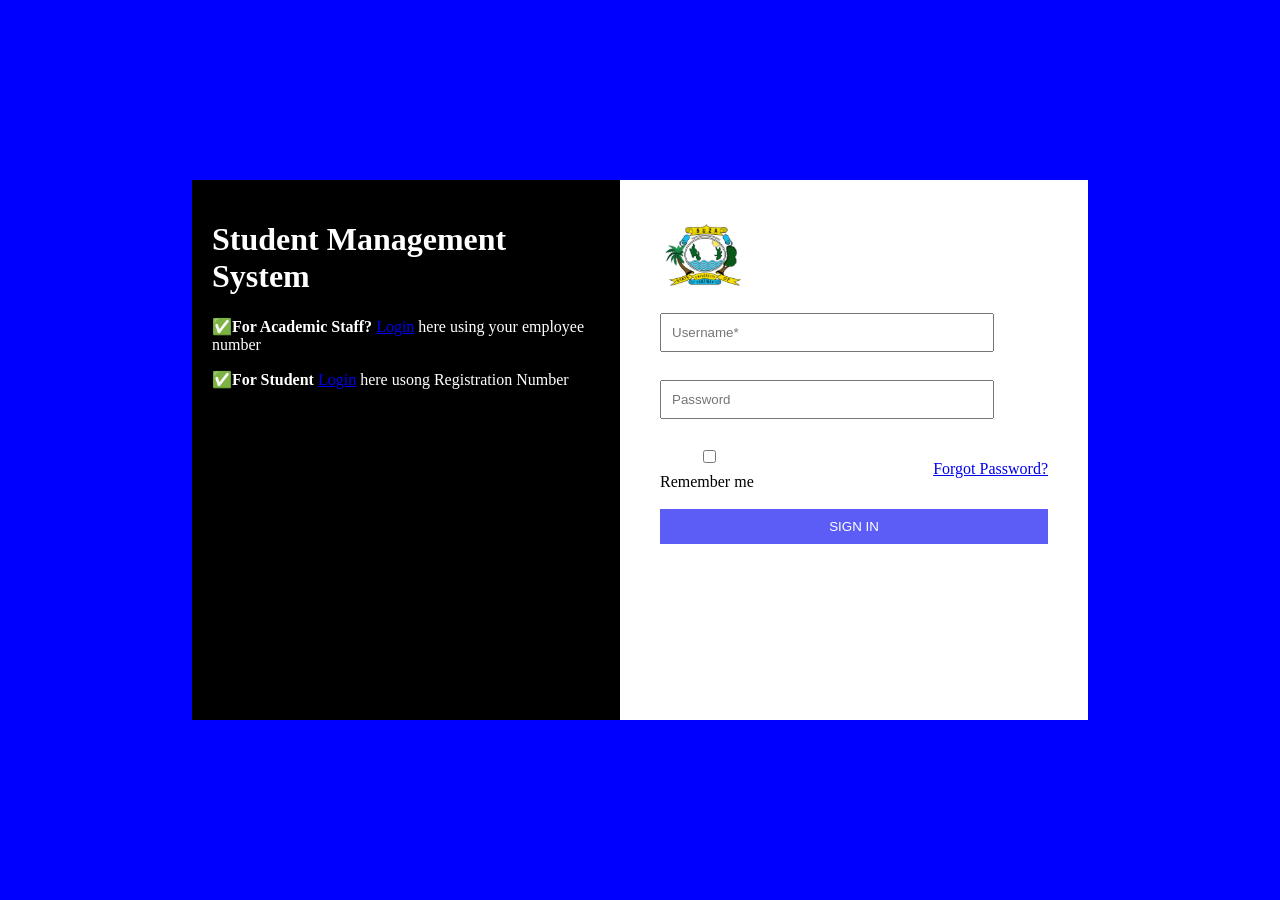
<file: Assignment 3/index.html>
<!DOCTYPE html>
<html>
    <head>
        <title>Login Page</title>
    </head>
    <style>
        body{
            margin: 0;
            background-color: blue;
            display: flex;
            height: 100vh;
            justify-content: center;
            align-items: center;
            
        }
        .container{
    width: 70%;
    height: 60%;
    display: flex;
    align-items: stretch;
}
.block, .block1{
    width: 50%;
}
        .space{
    display: flex;
    justify-content: space-between;
    align-items: center;
}
        .block{
            background-color: black;
            color: white;
            padding: 20px;

        }
        .block1{
            background-color: white;
            color: #000;
            padding: 40px;
        }
        input{
    width: 80%;
    padding: 10px;
    margin-bottom: 10px;
}

button{
    width: 100%;
    padding: 10px;
    background-color: rgb(92, 92, 247);
    color: white;
    border: none;
    cursor: pointer;
}
img {
            max-width: 150px;
            margin-bottom: 20px;
        }
    </style>
    <body>
        <div class="container">
        <div class="block">
          <h1>Student Management System</h1>
          <p>✅<b>For Academic Staff?</b> <a href="#">Login</a> here using your employee number</p>
          <p>✅<b>For Student</b> <a href="#">Login</a> here usong Registration Number</p>  
        </div>
        <div class="block1">
            <img src="images/suza.png">
            <form>
                <input type="text" placeholder="Username*"><br><br>
                <input type="password" placeholder="Password"><br><br>
                <div class="space">
                <label><input type="checkbox">Remember me</label>
                <a href="#">Forgot Password?</a>
                </div><br>
                <button>SIGN IN</button>
            </form>
        </div>
        </div>
    </body>
</html>
</file>
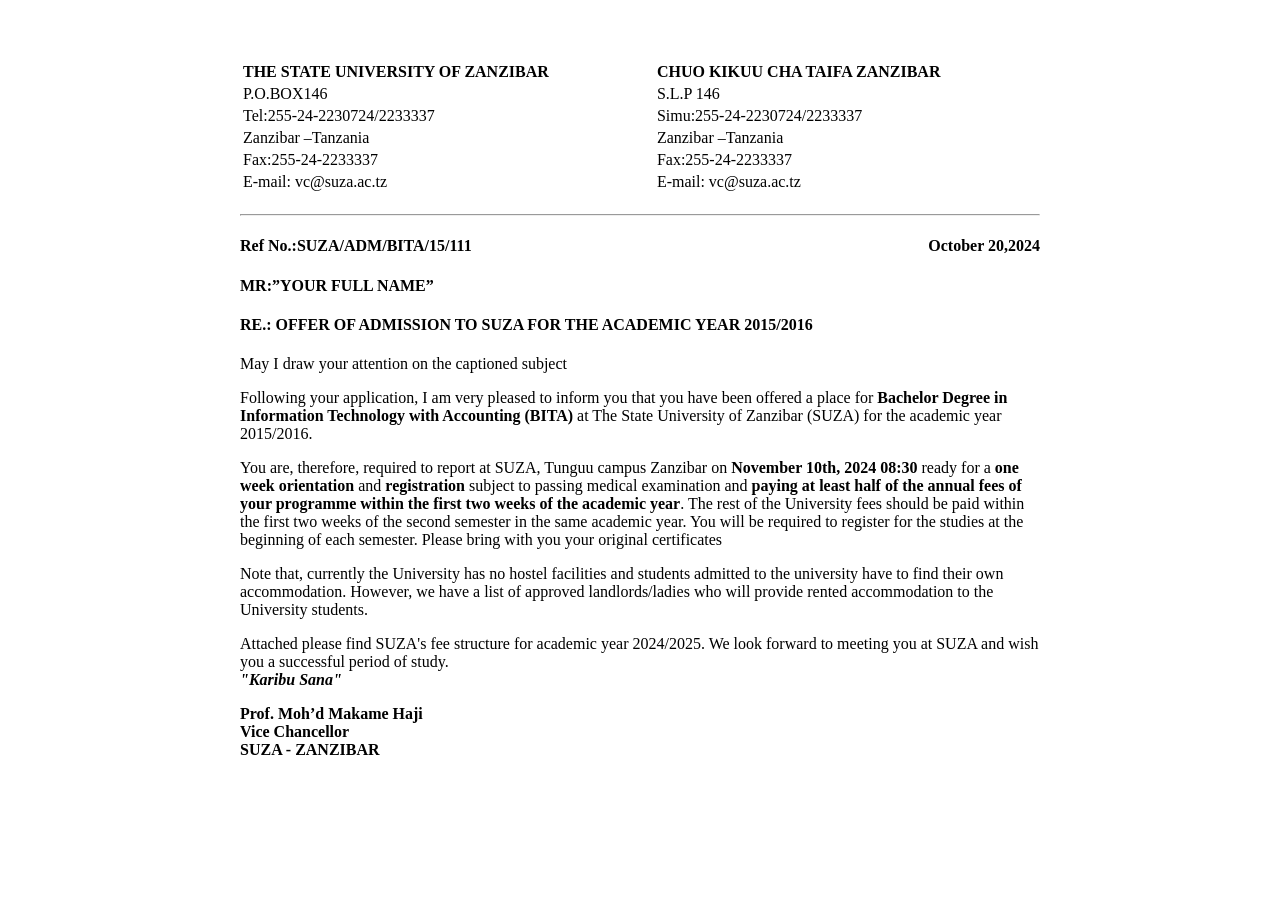
<file: Assignment 1/Assignment 1.html>
<!DOCTYPE html>
<html>
    <head>
        <title>admission letter</title>
        <link rel="stylesheet"  href="style.css" >
    </head>
    <body>
        <table class="table">
            <tr>
            <td><strong>THE STATE UNIVERSITY OF ZANZIBAR</strong></td>
            <td><strong>CHUO KIKUU CHA TAIFA ZANZIBAR</strong></td>
            </tr>
            
            <tr>
            <td>P.O.BOX146</td>
            <td>S.L.P 146</td>
            </tr>
            <tr>
            <td>Tel:255-24-2230724/2233337</td>
            <td>Simu:255-24-2230724/2233337</td>
            </tr>
            <tr>
            <td>Zanzibar –Tanzania</td>
            <td>Zanzibar –Tanzania</td>
            </tr>
            <tr>
            <td>Fax:255-24-2233337</td>
            <td>Fax:255-24-2233337</td>
            </tr>
            <tr>
            <td>E-mail: vc@suza.ac.tz</td>
            <td>E-mail: vc@suza.ac.tz</td>
            </tr>
        </table><hr>

<h4><span><b>Ref No.:</b>SUZA/ADM/BITA/15/111</span> <span style="text-align: right;">October 20,2024</span></h4>
<h4>MR:”YOUR FULL NAME”</h4>
<h4>RE.: OFFER OF ADMISSION TO SUZA FOR THE ACADEMIC YEAR 2015/2016</h4>
<p>May I draw your attention on the captioned subject</p>
<p>Following your application, I am very pleased to inform you that you have been offered a place for <b>Bachelor
Degree in Information Technology with Accounting (BITA)</b> at The State University of Zanzibar (SUZA)
for the academic year 2015/2016.</p>
<p>You are, therefore, required to report at SUZA, Tunguu campus Zanzibar on <b>November 10th, 2024 08:30</b> ready for a <b>one week orientation</b> and <b>registration</b> subject to passing medical
     examination and <b>paying at least half of the annual fees of your programme within the first two weeks of the academic year</b>. The rest of the University fees should be paid within
      the first two weeks of the second semester in the same academic year. You will be required to register for the studies at the beginning of each semester. Please bring with you your original certificates
</p>
<p>Note that, currently the University has no hostel facilities and students admitted to the university have to find their own accommodation. However, we have a list of approved landlords/ladies who will 
    provide rented accommodation to the University students.</p>
<p>Attached please find SUZA's fee structure for academic year 2024/2025. We look forward to meeting you at SUZA and wish you a successful period of study.<br>
<b><i>"Karibu Sana"</i><b></p>
<p>Prof. Moh’d Makame Haji<br>
Vice Chancellor<br>
<b>SUZA - ZANZIBAR</b></p>

    </body>
</html>
</file>
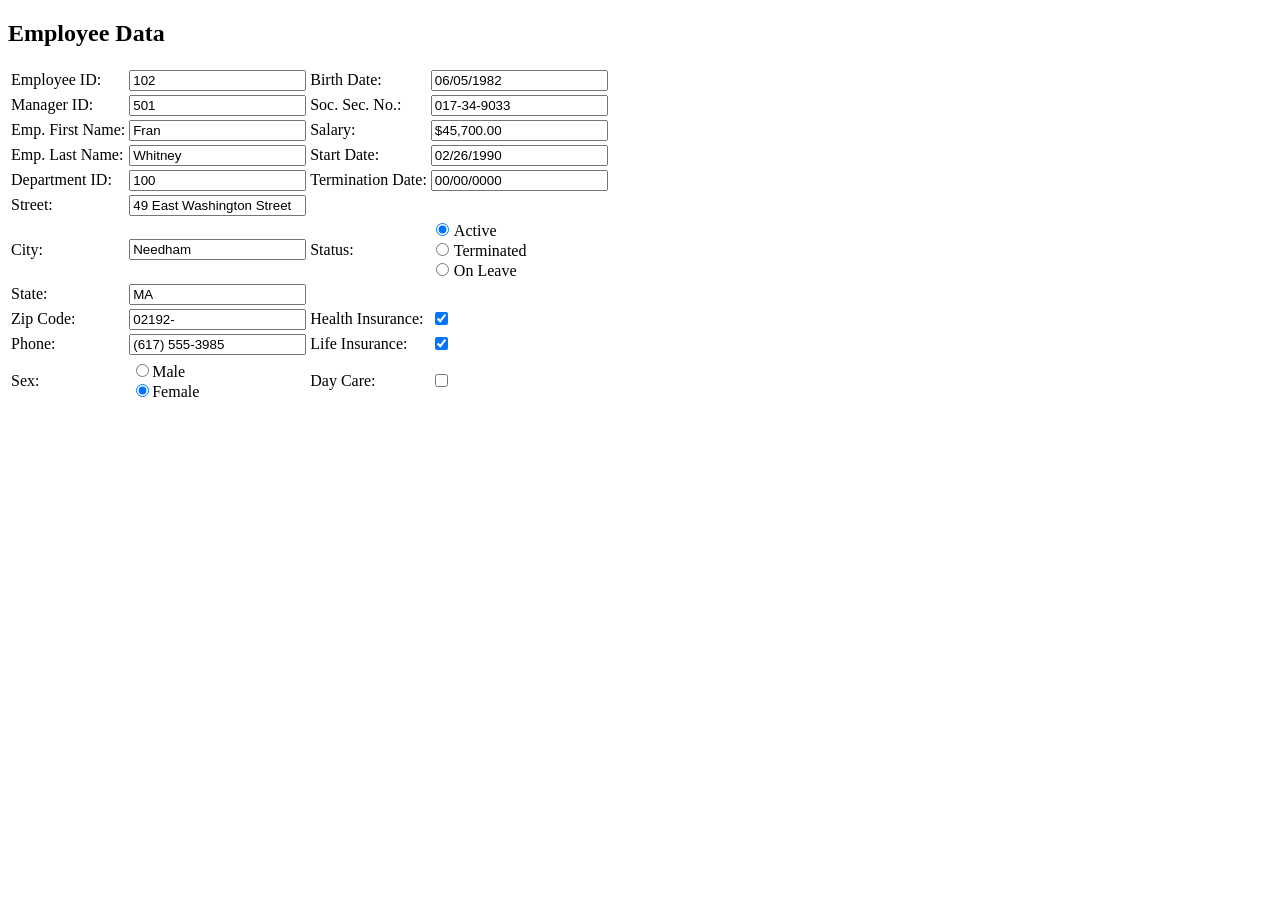
<file: Assignment 2/Employee Data.html>
<!DOCTYPE html>
<html>
    <head>
        <title>EMPLOYEE REGISTRATION</title>
    </head>
    <body>
        <form>
    <h2>Employee Data</h2>
    
    <table>
      <tr>
        <td >Employee ID:</td>
        <td ><input type="text" value="102"></td>
        
        <td >Birth Date:</td>
        <td  ><input type="text" value="06/05/1982" ></td>
      </tr>
      <tr>
        <td >Manager ID:</td>
        <td ><input type="text" value="501"></td>      
        <td >Soc. Sec. No.:</td>
        <td  ><input type="text" value="017-34-9033"  ></td>
      </tr>
      <tr>
        <td >Emp. First Name:</td>
        <td  ><input type="text" value="Fran"></td>
        <td >Salary:</td>
        <td><input type="text" value="$45,700.00"  ></td>
      </tr>
      <tr>
        <td>Emp. Last Name:</td>
        <td  ><input type="text" value="Whitney"></td>
        
        <td>Start Date:</td>
        <td  ><input type="text" value="02/26/1990"  ></td>
      </tr>
      <tr>
        <td>Department ID:</td>
        <td  ><input type="text" value="100"></td>
        
        <td>Termination Date:</td>
        <td  ><input type="text" value="00/00/0000"  ></td>
      </tr>
      <tr>
        <td>Street:</td>
        <td colspan="3"  ><input type="text" value="49 East Washington Street"></td>
      </tr>
      <tr>
        <td>City:</td>
        <td  ><input type="text" value="Needham"></td>
        
        <td >Status:</td>
        <td>
          <input type="radio" name="status" checked style="margin-right: 5px;">Active<br>
          <input type="radio" name="status" style="margin-right: 5px;">Terminated<br>
          <input type="radio" name="status" style="margin-right: 5px;">On Leave
        </td>
      </tr>
      <tr>
        <td>State:</td>
        <td  ><input type="text" value="MA"></td>
        <td colspan="2"></td>
      </tr>
      <tr>
        <td>Zip Code:</td>
        <td  ><input type="text" value="02192-"></td>
        
        <td>Health Insurance:</td>
        <td  ><input type="checkbox" checked></td>
      </tr>
      <tr>
        <td>Phone:</td>
        <td  ><input type="text" value="(617) 555-3985"></td>
        
        <td>Life Insurance:</td>
        <td  ><input type="checkbox" checked></td>
      </tr>
      <tr>
        <td>Sex:</td>
        <td style="padding: 3px; vertical-align: top;">
          <input type="radio" name="sex" >Male<br>
          <input type="radio" name="sex" checked>Female
        </td>
        <td>Day Care:</td>
        <td  ><input type="checkbox"></td>
      </tr>
    </table>
  </div>
</form>
    </body>
</html>
</file>
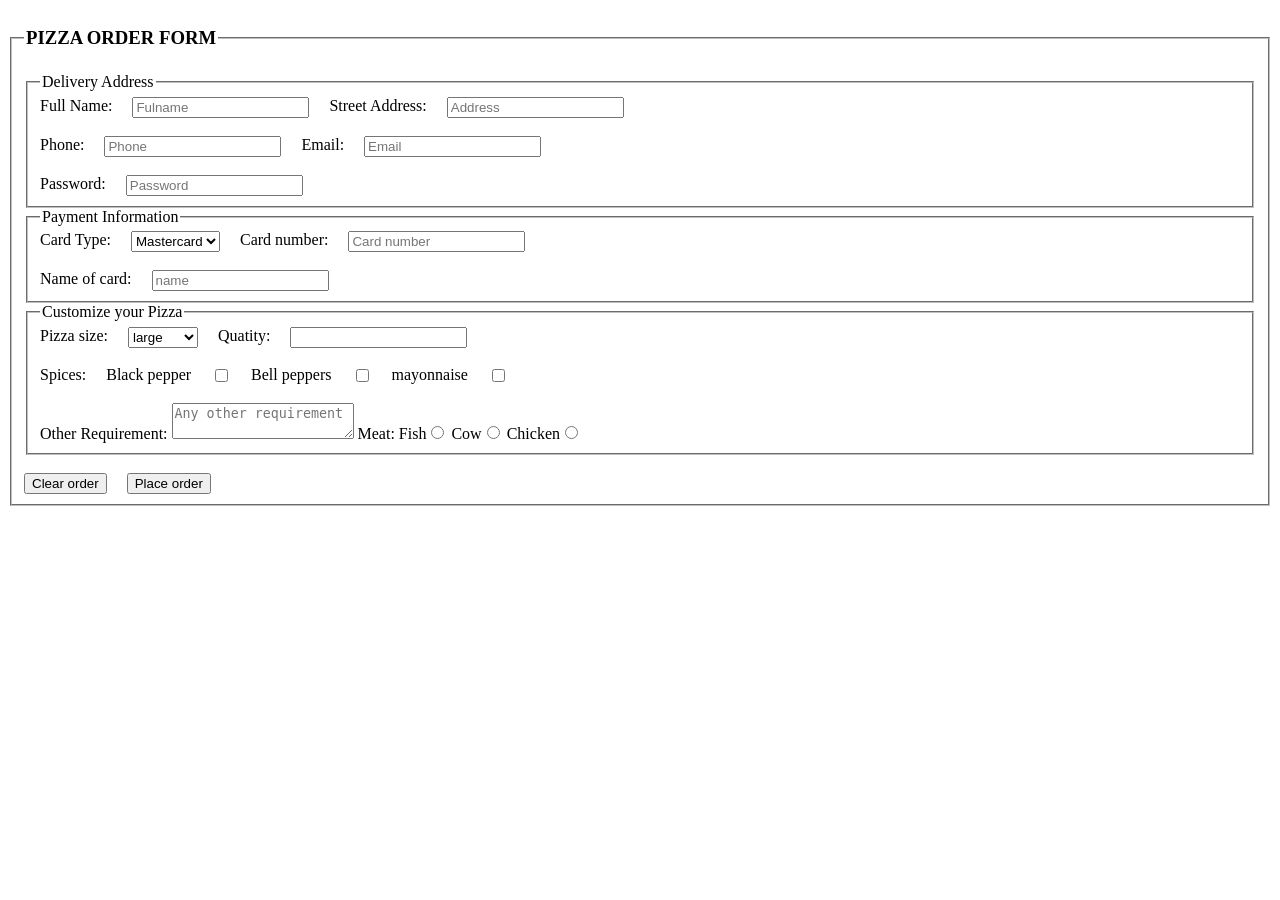
<file: Assignment 2/Pizza oder form.html>
<!DOCTYPE html>
<html></html>
<head>
    <title>
        Form1 | Pizza Ordering Form
    </title>
</head>
<body >
   <form>
    <fieldset>
    <legend><h3>PIZZA ORDER FORM</h3></legend>
    <fieldset>
        <legend>Delivery Address</legend>
        <div style="display: flex;gap: 20px;">
        <label>Full Name:  </label><input type="text" placeholder="Fulname">
        <label>Street Address: </label><input type="text" placeholder="Address">
        </div>
        <br>
        <div style="display: flex;gap: 20px;">
            <label>Phone: </label> <input type="tel" placeholder="Phone">
            <label>Email:</label><input type="email" placeholder="Email">
        </div>
        <br>
        <div style="display: flex;gap: 20px;">
            <label>Password:  </label><input type="password" placeholder="Password">
        </div>
    </fieldset>
    <fieldset>
        <legend>Payment Information</legend>
        <div style="display: flex;gap: 20px;">
            <label>Card Type:</label>
            <select>
                <option>Mastercard</option>
                <option>Visa card</option>
                <option>Discover</option>
            </select>
            <label>Card number: </label><input type="number" placeholder="Card number">
        </div>
        <br>
        <div style="display: flex;gap: 20px;">
            <label>Name of card: </label><input type="text" placeholder="name">
        </div>
    </fieldset>
    <fieldset>
        <legend>Customize your Pizza</legend>
        <div style="display: flex;gap: 20px;">
            <label>Pizza size:  </label>
            <select>
                <option>large</option>
                <option>medium</option>
                <option>small</option>
            </select>
            <label>Quatity: </label><input type="number">
        </div>
        <br>
        <div style="display: flex;gap: 20px;">
            <label>Spices:   </label>
            <label>Black pepper</label><input type="checkbox">
            <label>Bell peppers</label><input type="checkbox">
            <label>mayonnaise</label><input type="checkbox">
        </div>
        <br>
        <div>
            <label>Other Requirement: </label><textarea placeholder="Any other requirement"></textarea>

            <label>Meat: </label>
            <label>Fish</label><input type="radio">
            <label>Cow</label><input type="radio">
            <label>Chicken</label><input type="radio">
        </div>
    </fieldset>
    <br>
    <div style="display: flex;gap: 20px;">
        <button type="reset">Clear order</button>
        <button type="submit">Place order</button>
    </div>
    </fieldset>
   </form>
</body>
</file>
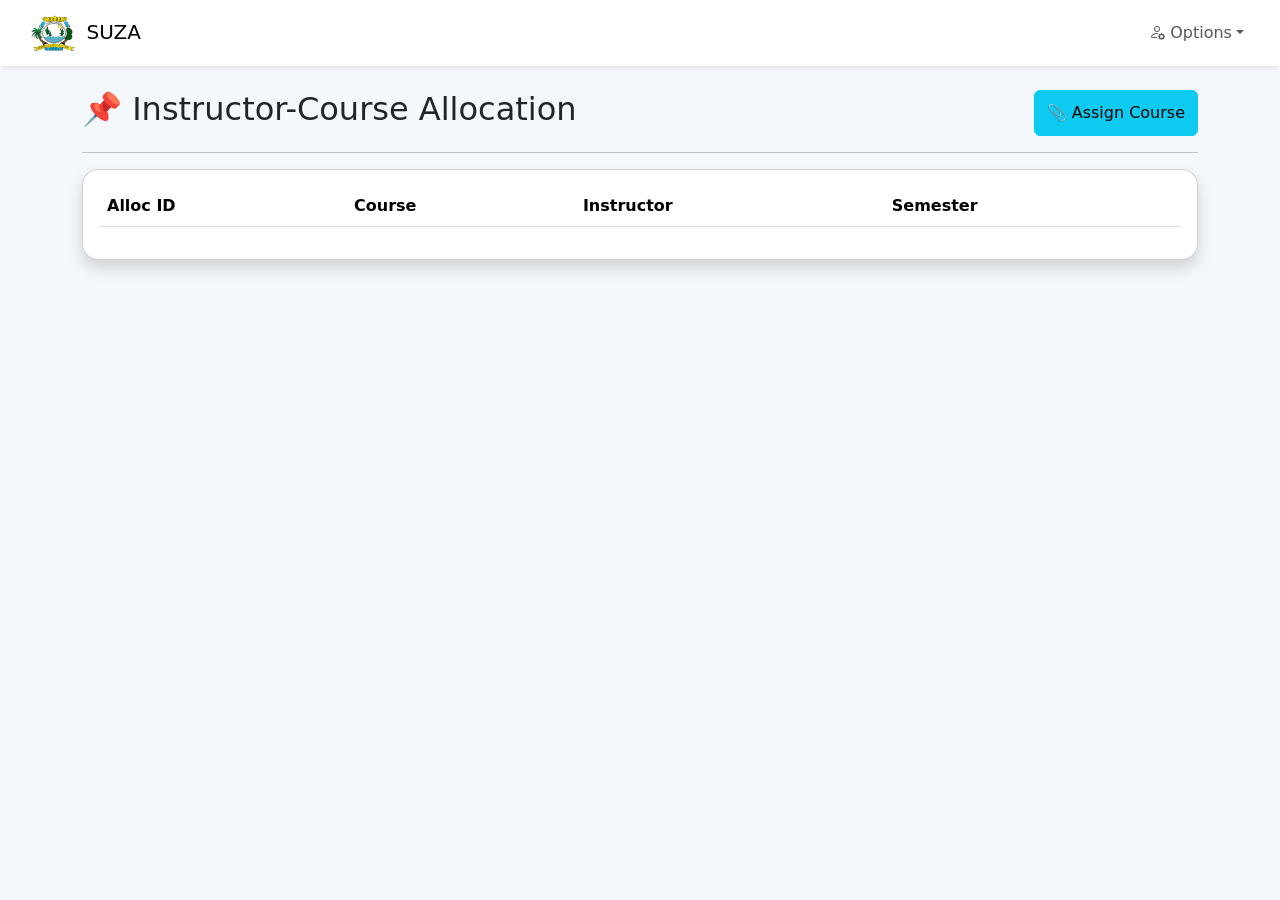
<file: Assignment 3/manage-allocation.html>
<!-- manage-allocation.html -->
<!DOCTYPE html>
<html lang="en">
<head><meta charset="UTF-8"><title>Course Allocation</title><link href="https://cdn.jsdelivr.net/npm/bootstrap@5.3.0-alpha1/dist/css/bootstrap.min.css" rel="stylesheet"><link rel="stylesheet" href="https://cdn.datatables.net/1.13.4/css/dataTables.bootstrap5.min.css"><link rel="stylesheet" href="https://cdn.jsdelivr.net/npm/bootstrap-icons@1.11.3/font/bootstrap-icons.min.css"><link rel="stylesheet" href="css/style.css"></head>
<body>
<nav class="navbar navbar-expand-lg bg-white shadow-sm px-3"><div class="container-fluid"><a class="navbar-brand" href="dashboard.html"><img src="images/suza.png" height="40"> SUZA</a><ul class="navbar-nav ms-auto"><li class="nav-item dropdown"><a class="nav-link dropdown-toggle" href="#" data-bs-toggle="dropdown"><i class="bi bi-person-gear"></i> Options</a><ul class="dropdown-menu"><li><a class="dropdown-item" href="#" id="changePasswordBtn">⚙️ Change Password</a></li><li><a class="dropdown-item" href="#" id="changeProfileBtn">📇 Profile Edit</a></li><li><hr class="dropdown-divider"><li><a class="dropdown-item text-danger" href="#" id="logoutBtn">🚪 Logout</a></li></ul></li></ul></div></nav>
<div class="container my-4"><div class="d-flex justify-content-between"><h2>📌 Instructor-Course Allocation</h2><button class="btn btn-info" data-bs-toggle="modal" data-bs-target="#allocateModal">📎 Assign Course</button></div><hr><div class="card shadow"><div class="card-body"><table id="allocationTable" class="table"><thead><tr><th>Alloc ID</th><th>Course</th><th>Instructor</th><th>Semester</th></tr></thead><tbody></tbody></table></div></div></div>
<div class="modal fade" id="allocateModal"><div class="modal-dialog"><div class="modal-content"><div class="modal-header bg-info text-white"><h5>Assign Course to Instructor</h5><button type="button" class="btn-close" data-bs-dismiss="modal"></button></div><div class="modal-body"><form id="allocForm"><select id="allocCourse" class="form-select mb-2"><option value="Web Development">Web Development</option><option value="Database">Database Systems</option><option value="Networking">Networking</option></select><select id="allocInstructor" class="form-select mb-2"><option>Dr. Mwinyi</option><option>Prof. Fatma</option><option>Eng. Salim</option></select><input type="text" id="semester" class="form-control mb-2" placeholder="Semester (e.g., Fall 2025)"><button type="submit" class="btn btn-info w-100">Allocate</button></form></div></div></div></div>
<script src="https://code.jquery.com/jquery-3.6.0.min.js"></script>
<script src="https://cdn.datatables.net/1.13.4/js/jquery.dataTables.min.js"></script>
<script src="https://cdn.datatables.net/1.13.4/js/dataTables.bootstrap5.min.js"></script>
<script src="https://cdn.jsdelivr.net/npm/bootstrap@5.3.0-alpha1/dist/js/bootstrap.bundle.min.js"></script>
<script src="js/main.js"></script>
<script>
let allocations = [{id:"A1", course:"Web Development", instructor:"Dr. Mwinyi", semester:"Spring 2025"}];
let nextAid=2;
$(document).ready(function(){
  const table = $('#allocationTable').DataTable({data:allocations, columns:[{data:"id"},{data:"course"},{data:"instructor"},{data:"semester"}], pageLength:5});
  $('#allocForm').on('submit',function(e){
    e.preventDefault();
    const course = $('#allocCourse').val(), instructor = $('#allocInstructor').val(), semester = $('#semester').val().trim()||"Fall 2025";
    const newAlloc = {id:`A${nextAid++}`, course, instructor, semester};
    allocations.push(newAlloc); table.row.add(newAlloc).draw();
    $('#allocForm')[0].reset(); bootstrap.Modal.getInstance(document.getElementById('allocateModal')).hide();
  });
});
</script>
</body>
</html>
</file>
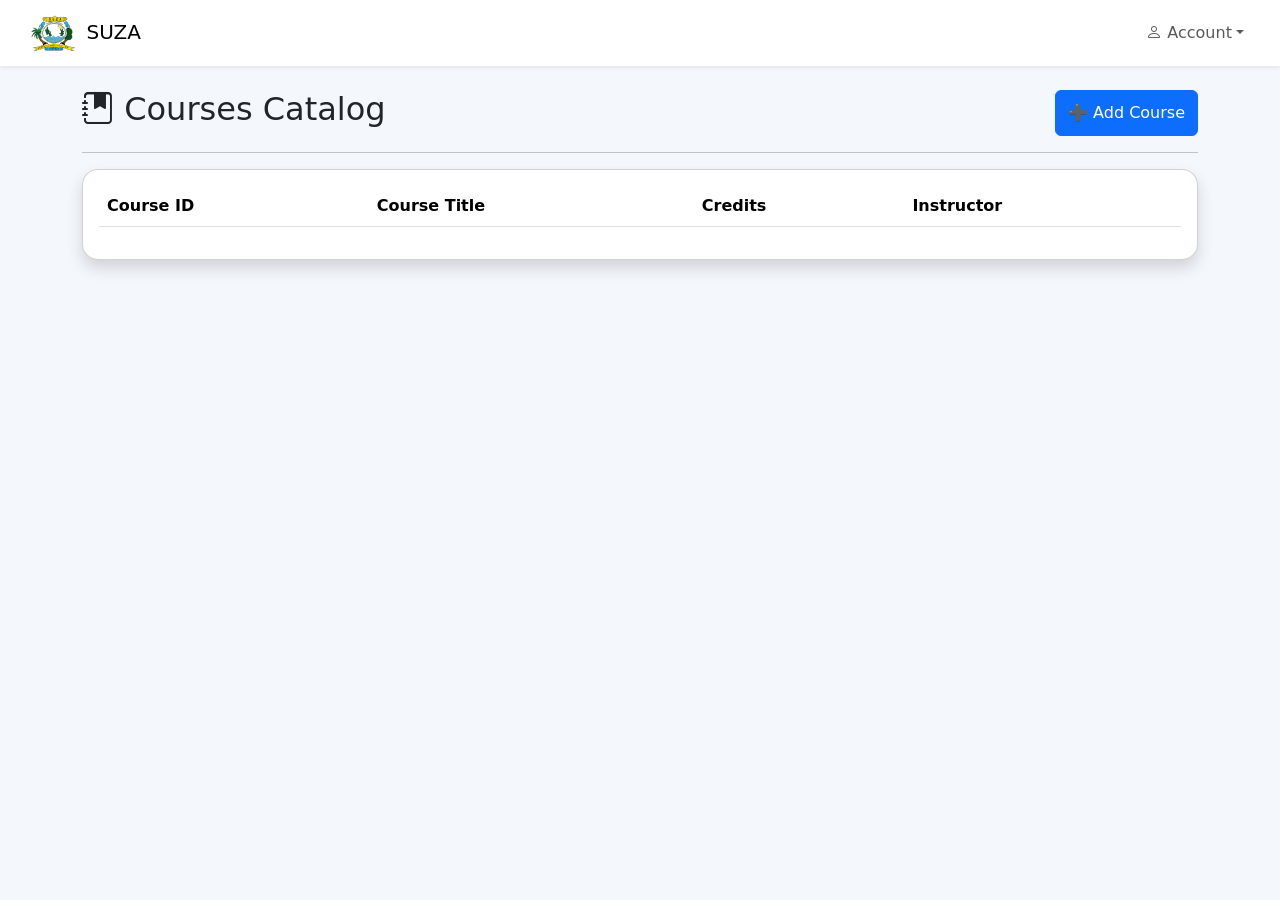
<file: Assignment 3/manage-courses.html>
<!DOCTYPE html>
<html lang="en">
<head><meta charset="UTF-8"><title>Manage Courses</title><link href="https://cdn.jsdelivr.net/npm/bootstrap@5.3.0-alpha1/dist/css/bootstrap.min.css" rel="stylesheet"><link rel="stylesheet" href="https://cdn.datatables.net/1.13.4/css/dataTables.bootstrap5.min.css"><link rel="stylesheet" href="https://cdn.jsdelivr.net/npm/bootstrap-icons@1.11.3/font/bootstrap-icons.min.css"><link rel="stylesheet" href="css/style.css"></head>
<body>
<nav class="navbar navbar-expand-lg bg-white shadow-sm px-3"><div class="container-fluid"><a class="navbar-brand" href="dashboard.html"><img src="images/suza.png" height="40"> SUZA</a><ul class="navbar-nav ms-auto"><li class="nav-item dropdown"><a class="nav-link dropdown-toggle" href="#" data-bs-toggle="dropdown"><i class="bi bi-person"></i> Account</a><ul class="dropdown-menu"><li><a class="dropdown-item" href="#" id="changePasswordBtn">🔒 Change password</a></li><li><a class="dropdown-item" href="#" id="changeProfileBtn">✏️ Profile</a></li><li><hr class="dropdown-divider"></li><li><a class="dropdown-item text-danger" href="#" id="logoutBtn">🚪 Logout</a></li></ul></li></ul></div></nav>
<div class="container my-4"><div class="d-flex justify-content-between"><h2><i class="bi bi-journal-bookmark-fill"></i> Courses Catalog</h2><button class="btn btn-primary" data-bs-toggle="modal" data-bs-target="#addCourseModal">➕ Add Course</button></div><hr><div class="card shadow"><div class="card-body"><table id="coursesTable" class="table"><thead><tr><th>Course ID</th><th>Course Title</th><th>Credits</th><th>Instructor</th></tr></thead><tbody></tbody></table></div></div></div>
<div class="modal fade" id="addCourseModal"><div class="modal-dialog"><div class="modal-content"><div class="modal-header bg-primary text-white"><h5>📘 New Course</h5><button type="button" class="btn-close" data-bs-dismiss="modal"></button></div><div class="modal-body"><form id="addCourseForm"><input type="text" id="courseTitle" class="form-control mb-2" placeholder="Course Name" required><input type="number" id="courseCredits" class="form-control mb-2" placeholder="Credits" required><input type="text" id="courseInstructor" class="form-control mb-2" placeholder="Instructor Name" required><button type="submit" class="btn btn-primary w-100">Save Course</button></form></div></div></div></div>
<script src="https://code.jquery.com/jquery-3.6.0.min.js"></script>
<script src="https://cdn.datatables.net/1.13.4/js/jquery.dataTables.min.js"></script>
<script src="https://cdn.datatables.net/1.13.4/js/dataTables.bootstrap5.min.js"></script>
<script src="https://cdn.jsdelivr.net/npm/bootstrap@5.3.0-alpha1/dist/js/bootstrap.bundle.min.js"></script>
<script src="js/main.js"></script>
<script>
let courses = [{id:"C101", title:"Web Development", credits:3, instructor:"Dr. Mwinyi"},{id:"C102", title:"Database Systems", credits:4, instructor:"Prof. Fatma"}];
let nextCid = 103;
$(document).ready(function(){
  const table = $('#coursesTable').DataTable({data: courses, columns:[{data:"id"},{data:"title"},{data:"credits"},{data:"instructor"}],pageLength:5});
  $('#addCourseForm').on('submit', function(e){
    e.preventDefault();
    const title=$('#courseTitle').val().trim(), credits=$('#courseCredits').val(), instr=$('#courseInstructor').val().trim();
    if(title && credits && instr){
      const newC = {id:`C${nextCid++}`, title, credits:parseInt(credits), instructor:instr};
      courses.push(newC); table.row.add(newC).draw();
      $('#addCourseForm')[0].reset(); $('#addCourseModal').modal('hide');
    } else alert('Fill all fields');
  });
});
</script>
</body>
</html>
</file>
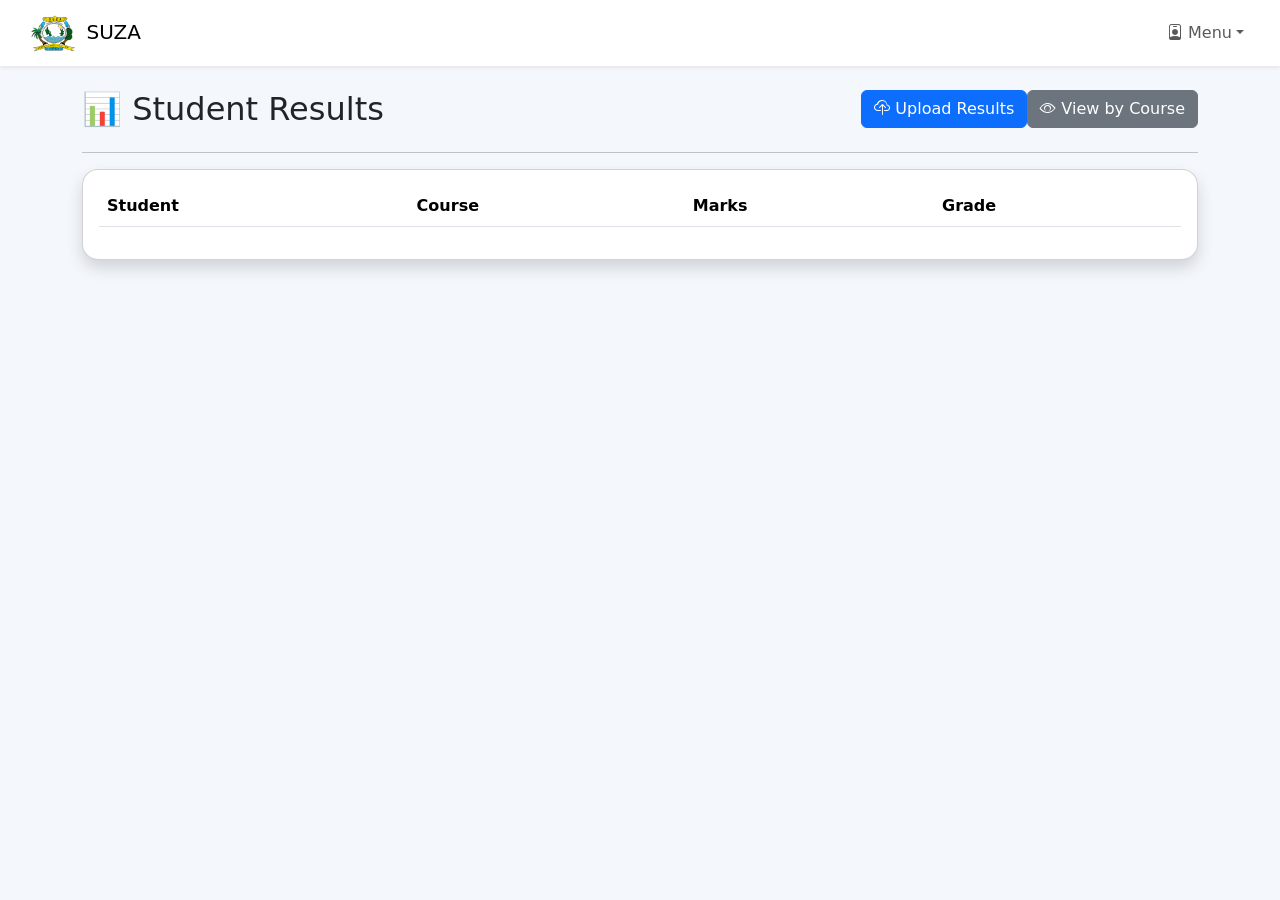
<file: Assignment 3/manage-results.html>
<!-- manage-results.html -->
<!DOCTYPE html>
<html lang="en">
<head><meta charset="UTF-8"><title>Results Management</title><link href="https://cdn.jsdelivr.net/npm/bootstrap@5.3.0-alpha1/dist/css/bootstrap.min.css" rel="stylesheet"><link rel="stylesheet" href="https://cdn.datatables.net/1.13.4/css/dataTables.bootstrap5.min.css"><link rel="stylesheet" href="https://cdn.jsdelivr.net/npm/bootstrap-icons@1.11.3/font/bootstrap-icons.min.css"><link rel="stylesheet" href="css/style.css"></head>
<body>
<nav class="navbar navbar-expand-lg bg-white shadow-sm px-3"><div class="container-fluid"><a class="navbar-brand" href="dashboard.html"><img src="images/suza.png" height="40"> SUZA</a><ul class="navbar-nav ms-auto"><li class="nav-item dropdown"><a class="nav-link dropdown-toggle" href="#" data-bs-toggle="dropdown"><i class="bi bi-person-badge"></i> Menu</a><ul class="dropdown-menu"><li><a class="dropdown-item" href="#" id="changePasswordBtn">🔐 Password</a></li><li><a class="dropdown-item" href="#" id="changeProfileBtn">👤 Profile</a></li><li><hr><li><a class="dropdown-item text-danger" href="#" id="logoutBtn">🚪 Logout</a></li></ul></li></ul></div></nav>
<div class="container my-4"><div class="d-flex justify-content-between flex-wrap gap-2"><h2>📊 Student Results</h2><div><button class="btn btn-primary" data-bs-toggle="modal" data-bs-target="#uploadResultModal"><i class="bi bi-cloud-upload"></i> Upload Results</button><button class="btn btn-secondary" data-bs-toggle="modal" data-bs-target="#viewResultsModal"><i class="bi bi-eye"></i> View by Course</button></div></div><hr><div class="card shadow"><div class="card-body"><table id="resultsTable" class="table w-100"><thead><tr><th>Student</th><th>Course</th><th>Marks</th><th>Grade</th></tr></thead><tbody></tbody></table></div></div></div>
<!-- Upload Modal -->
<div class="modal fade" id="uploadResultModal"><div class="modal-dialog"><div class="modal-content"><div class="modal-header bg-primary text-white"><h5>📤 Upload Exam Result</h5><button type="button" class="btn-close" data-bs-dismiss="modal"></button></div><div class="modal-body"><form id="uploadResultForm"><input type="text" id="resultStudent" class="form-control mb-2" placeholder="Student Name" required><input type="text" id="resultCourse" class="form-control mb-2" placeholder="Course Name" required><input type="number" id="resultMarks" class="form-control mb-2" placeholder="Marks (0-100)" required><select id="resultGrade" class="form-select"><option>A</option><option>B+</option><option>B</option><option>C</option><option>D</option><option>F</option></select><button type="submit" class="btn btn-success mt-3 w-100">Save Result</button></form></div></div></div></div>
<!-- View results by course modal -->
<div class="modal fade" id="viewResultsModal"><div class="modal-dialog modal-lg"><div class="modal-content"><div class="modal-header bg-secondary text-white"><h5>📖 Results for Specific Course</h5><button type="button" class="btn-close" data-bs-dismiss="modal"></button></div><div class="modal-body"><label>Select Course:</label><select id="courseFilterSelect" class="form-select mb-3"><option>Web Development</option><option>Database Systems</option><option>Networking</option></select><button id="filterResultsBtn" class="btn btn-info mb-3">Show Results</button><div class="table-responsive"><table class="table table-sm" id="filteredResultTable"><thead><tr><th>Student</th><th>Marks</th><th>Grade</th></tr></thead><tbody></tbody></table></div></div></div></div></div>
<script src="https://code.jquery.com/jquery-3.6.0.min.js"></script>
<script src="https://cdn.datatables.net/1.13.4/js/jquery.dataTables.min.js"></script>
<script src="https://cdn.datatables.net/1.13.4/js/dataTables.bootstrap5.min.js"></script>
<script src="https://cdn.jsdelivr.net/npm/bootstrap@5.3.0-alpha1/dist/js/bootstrap.bundle.min.js"></script>
<script src="js/main.js"></script>
<script>
let results = [{student:"Aisha Mohammed", course:"Web Development", marks:88, grade:"A"},{student:"Omar Said", course:"Database Systems", marks:72, grade:"B+"}];
$(document).ready(function(){
  const table = $('#resultsTable').DataTable({data: results, columns:[{data:"student"},{data:"course"},{data:"marks"},{data:"grade"}], pageLength:5});
  $('#uploadResultForm').on('submit', function(e){
    e.preventDefault();
    let student=$('#resultStudent').val().trim(), course=$('#resultCourse').val().trim(), marks=parseInt($('#resultMarks').val()), grade=$('#resultGrade').val();
    if(student && course && !isNaN(marks)){
      const newRes = {student, course, marks, grade};
      results.push(newRes); table.row.add(newRes).draw();
      $('#uploadResultForm')[0].reset(); $('#uploadResultModal').modal('hide');
    } else alert('Complete all fields');
  });
  $('#filterResultsBtn').click(function(){
    const selectedCourse = $('#courseFilterSelect').val();
    const filtered = results.filter(r => r.course === selectedCourse);
    let html = '';
    filtered.forEach(r => { html += `<tr><td>${r.student}</td><td>${r.marks}</td><td>${r.grade}</td></tr>`; });
    $('#filteredResultTable tbody').html(html || '<tr><td colspan="3">No results for this course</td></tr>');
  });
});
</script>
</body>
</html>
</file>
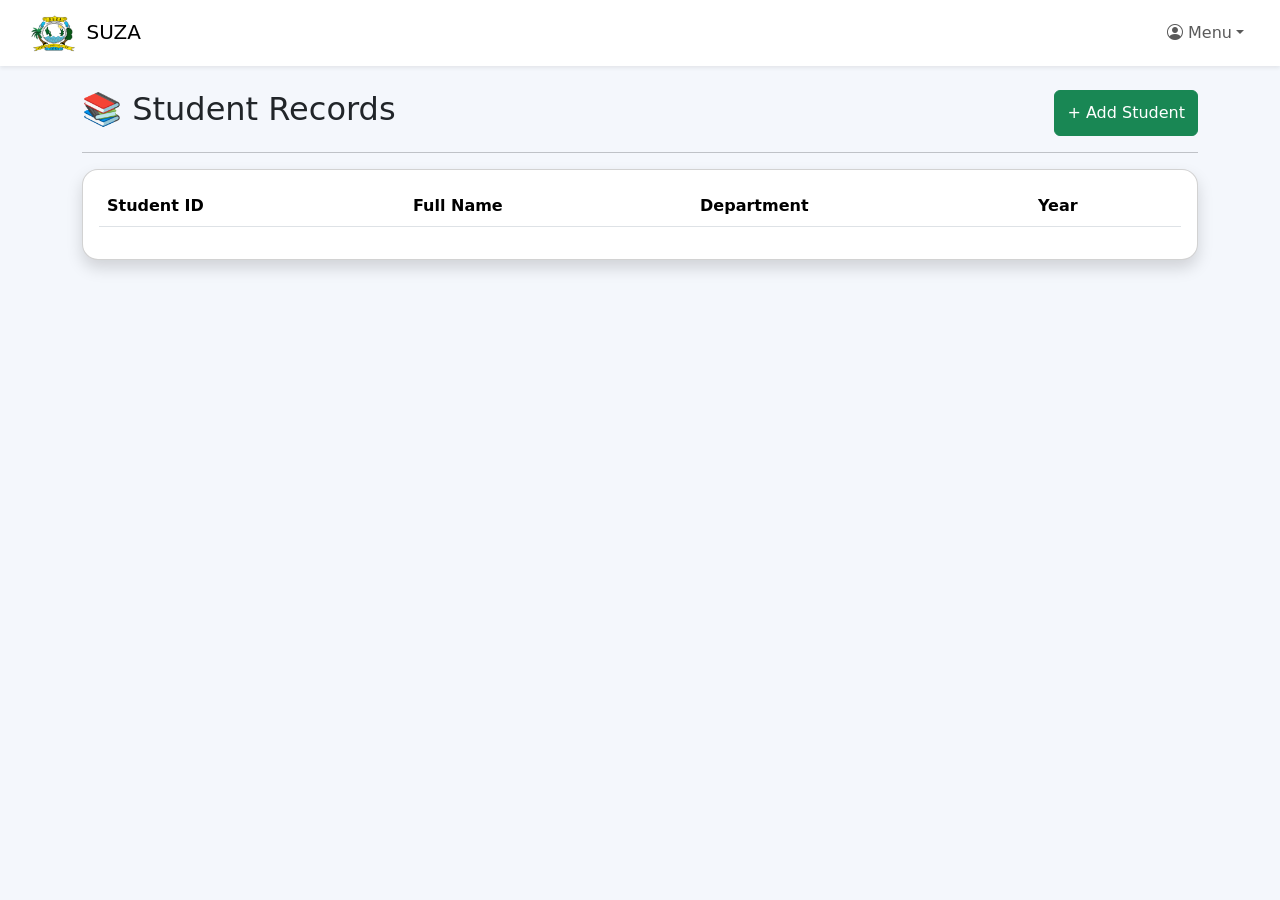
<file: Assignment 3/manage-students.html>
<!-- manage-students.html -->
<!DOCTYPE html>
<html lang="en">
<head>
  <meta charset="UTF-8"><title>Manage Students</title>
  <link href="https://cdn.jsdelivr.net/npm/bootstrap@5.3.0-alpha1/dist/css/bootstrap.min.css" rel="stylesheet">
  <link rel="stylesheet" href="https://cdn.datatables.net/1.13.4/css/dataTables.bootstrap5.min.css">
  <link rel="stylesheet" href="https://cdn.jsdelivr.net/npm/bootstrap-icons@1.11.3/font/bootstrap-icons.min.css">
  <link rel="stylesheet" href="css/style.css">
</head>
<body>
<nav class="navbar navbar-expand-lg bg-white shadow-sm px-3"><div class="container-fluid"><a class="navbar-brand" href="dashboard.html"><img src="images/suza.png" height="40"> SUZA</a>
<ul class="navbar-nav ms-auto"><li class="nav-item dropdown"><a class="nav-link dropdown-toggle" href="#" data-bs-toggle="dropdown"><i class="bi bi-person-circle"></i> Menu</a><ul class="dropdown-menu"><li><a class="dropdown-item" href="#" id="changePasswordBtn">🔐 Password</a></li><li><a class="dropdown-item" href="#" id="changeProfileBtn">👤 Profile</a></li><li><hr class="dropdown-divider"></li><li><a class="dropdown-item text-danger" href="#" id="logoutBtn">🚪 Logout</a></li></ul></li></ul></div></nav>
<div class="container my-4"><div class="d-flex justify-content-between"><h2>📚 Student Records</h2><button class="btn btn-success" data-bs-toggle="modal" data-bs-target="#addStudentModal">+ Add Student</button></div><hr>
<div class="card shadow"><div class="card-body"><table id="studentsTable" class="table"><thead><tr><th>Student ID</th><th>Full Name</th><th>Department</th><th>Year</th></tr></thead><tbody></tbody></table></div></div></div>
<div class="modal fade" id="addStudentModal"><div class="modal-dialog"><div class="modal-content"><div class="modal-header bg-success text-white"><h5>🎓 New Student</h5><button type="button" class="btn-close" data-bs-dismiss="modal"></button></div><div class="modal-body"><form id="addStudentForm"><input type="text" id="studentName" class="form-control mb-2" placeholder="Full Name" required><input type="text" id="studentDept" class="form-control mb-2" placeholder="Department (e.g., CS, IT)" required><select id="studentYear" class="form-select"><option>Year 1</option><option>Year 2</option><option>Year 3</option></select><button type="submit" class="btn btn-success mt-3 w-100">Add Student</button></form></div></div></div></div>
<script src="https://code.jquery.com/jquery-3.6.0.min.js"></script>
<script src="https://cdn.datatables.net/1.13.4/js/jquery.dataTables.min.js"></script>
<script src="https://cdn.datatables.net/1.13.4/js/dataTables.bootstrap5.min.js"></script>
<script src="https://cdn.jsdelivr.net/npm/bootstrap@5.3.0-alpha1/dist/js/bootstrap.bundle.min.js"></script>
<script src="js/main.js"></script>
<script>
let students = [{id:"S001", name:"Asha Suleiman", dept:"Computer Science", year:"Year 3"},{id:"S002", name:"Khalid Rashid", dept:"IT", year:"Year 2"}];
let nextStdId = 3;
$(document).ready(function(){
  const table = $('#studentsTable').DataTable({data: students, columns: [{data:"id"},{data:"name"},{data:"dept"},{data:"year"}], pageLength:5});
  $('#addStudentForm').on('submit', function(e){
    e.preventDefault();
    const name = $('#studentName').val().trim();
    const dept = $('#studentDept').val().trim();
    const year = $('#studentYear').val();
    if(name && dept){
      const newStd = {id: `S00${nextStdId++}`, name, dept, year};
      students.push(newStd);
      table.row.add(newStd).draw();
      $('#addStudentForm')[0].reset();
      bootstrap.Modal.getInstance(document.getElementById('addStudentModal')).hide();
    } else alert('Complete fields');
  });
});
</script>
</body>
</html>
</file>
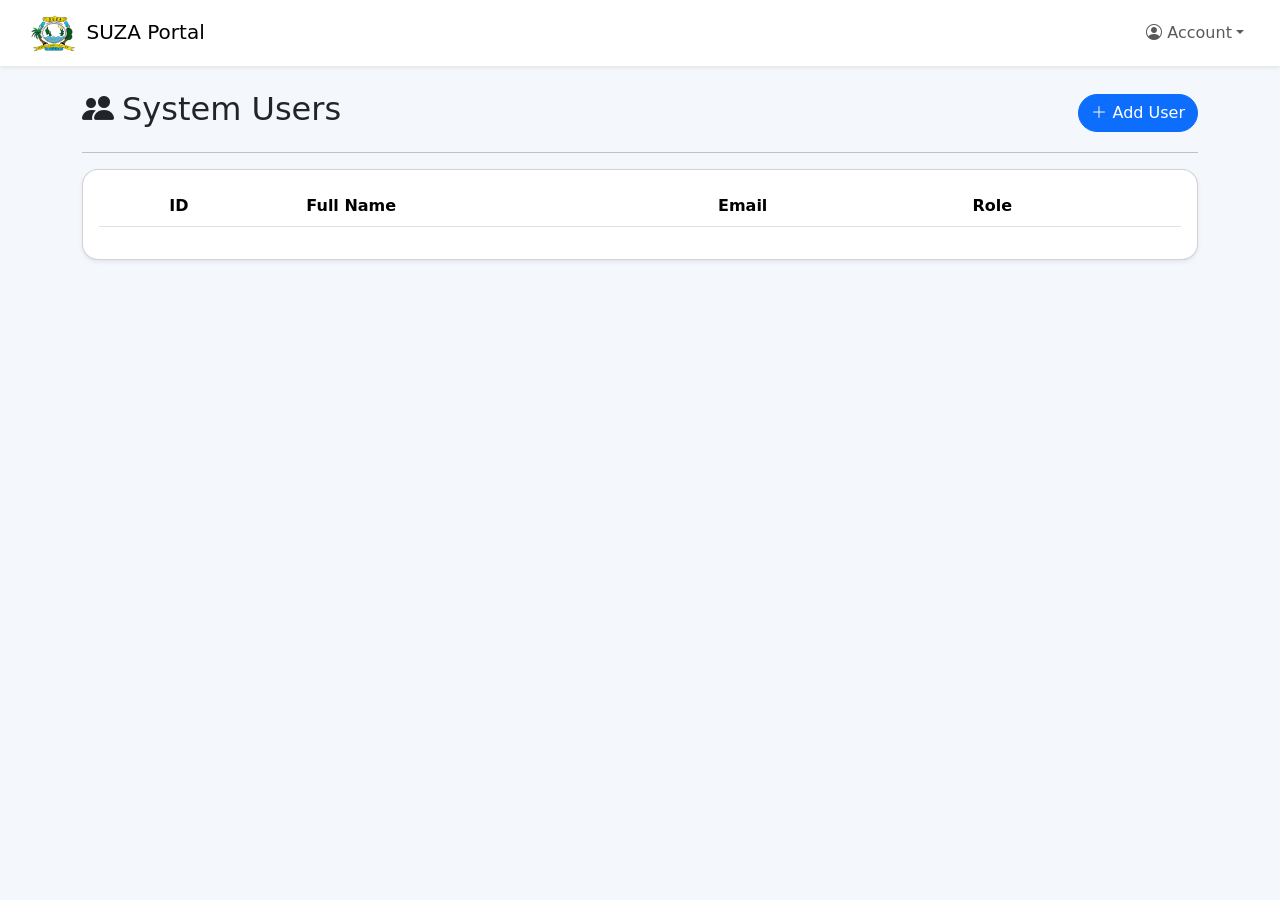
<file: Assignment 3/manage-users.html>
<!-- manage-users.html -->
<!DOCTYPE html>
<html lang="en">
<head>
  <meta charset="UTF-8">
  <title>Manage Users | SUZA</title>
  <link href="https://cdn.jsdelivr.net/npm/bootstrap@5.3.0-alpha1/dist/css/bootstrap.min.css" rel="stylesheet">
  <link rel="stylesheet" href="https://cdn.datatables.net/1.13.4/css/dataTables.bootstrap5.min.css">
  <link rel="stylesheet" href="https://cdn.jsdelivr.net/npm/bootstrap-icons@1.11.3/font/bootstrap-icons.min.css">
  <link rel="stylesheet" href="css/style.css">
</head>
<body>
<nav class="navbar navbar-expand-lg bg-white shadow-sm px-3">
  <div class="container-fluid">
    <a class="navbar-brand" href="dashboard.html"><img src="images/suza.png" height="40" alt="logo"> SUZA Portal</a>
    <button class="navbar-toggler" type="button" data-bs-toggle="collapse" data-bs-target="#navbarNav">
      <span class="navbar-toggler-icon"></span>
    </button>
    <div class="collapse navbar-collapse" id="navbarNav">
      <ul class="navbar-nav ms-auto">
        <li class="nav-item dropdown">
          <a class="nav-link dropdown-toggle" href="#" data-bs-toggle="dropdown"><i class="bi bi-person-circle"></i> Account</a>
          <ul class="dropdown-menu">
            <li><a class="dropdown-item" href="#" id="changePasswordBtn">🔑 Change Password</a></li>
            <li><a class="dropdown-item" href="#" id="changeProfileBtn">📝 Change Profile</a></li>
            <li><hr class="dropdown-divider"></li>
            <li><a class="dropdown-item text-danger" href="#" id="logoutBtn">🚪 Logout</a></li>
          </ul>
        </li>
      </ul>
    </div>
  </div>
</nav>

<div class="container my-4">
  <div class="d-flex justify-content-between align-items-center">
    <h2><i class="bi bi-people-fill me-2"></i>System Users</h2>
    <button class="btn btn-primary rounded-pill" data-bs-toggle="modal" data-bs-target="#addUserModal"><i class="bi bi-plus-lg"></i> Add User</button>
  </div>
  <hr>
  <div class="card shadow-sm">
    <div class="card-body">
      <table id="usersTable" class="table table-striped w-100">
        <thead>
          <td><th>ID</th><th>Full Name</th><th>Email</th><th>Role</th></tr>
        </thead>
        <tbody></tbody>
      </table>
    </div>
  </div>
</div>

<!-- Modal add user -->
<div class="modal fade" id="addUserModal" tabindex="-1">
  <div class="modal-dialog">
    <div class="modal-content">
      <div class="modal-header bg-primary text-white"><h5>➕ Add New User</h5><button type="button" class="btn-close" data-bs-dismiss="modal"></button></div>
      <div class="modal-body">
        <form id="addUserForm">
          <input type="text" id="userName" class="form-control mb-2" placeholder="Full Name" required>
          <input type="email" id="userEmail" class="form-control mb-2" placeholder="Email Address" required>
          <select id="userRole" class="form-select mb-3"><option>Admin</option><option>Registrar</option><option>Instructor</option><option>Student</option></select>
          <button type="submit" class="btn btn-success w-100">Create User</button>
        </form>
      </div>
    </div>
  </div>
</div>

<script src="https://code.jquery.com/jquery-3.6.0.min.js"></script>
<script src="https://cdn.datatables.net/1.13.4/js/jquery.dataTables.min.js"></script>
<script src="https://cdn.datatables.net/1.13.4/js/dataTables.bootstrap5.min.js"></script>
<script src="https://cdn.jsdelivr.net/npm/bootstrap@5.3.0-alpha1/dist/js/bootstrap.bundle.min.js"></script>
<script src="js/main.js"></script>
<script>
let usersData = [
  {id:1, name:"Dr. Ali Juma", email:"ali.juma@suza.ac.tz", role:"Admin"},
  {id:2, name:"Fatma Hassan", email:"fatma.h@suza.ac.tz", role:"Registrar"},
  {id:3, name:"John Mabrouk", email:"john.m@suza.ac.tz", role:"Instructor"}
];
let nextId = 4;
$(document).ready(function(){
  const table = $('#usersTable').DataTable({
    data: usersData,
    columns: [{data:"id"},{data:"name"},{data:"email"},{data:"role"}],
    pageLength: 5, responsive: true
  });
  $('#addUserForm').on('submit', function(e){
    e.preventDefault();
    const name = $('#userName').val().trim();
    const email = $('#userEmail').val().trim();
    const role = $('#userRole').val();
    if(name && email){
      const newUser = {id: nextId++, name, email, role};
      usersData.push(newUser);
      table.row.add(newUser).draw();
      $('#addUserForm')[0].reset();
      bootstrap.Modal.getInstance(document.getElementById('addUserModal')).hide();
    } else alert('Please fill all fields');
  });
});
</script>
</body>
</html>
</file>
<file: Assignment 1/style.css>
body{
                width: 800px;
                margin: 60px auto;
                font-family: 'Times New Roman', Times, serif;
            }
            .table{
                width: 100%;
                margin: 20px auto;
            }
            h4{
                display: flex;
                justify-content: space-between;
            }
</file>
<file: Assignment 3/css/style.css>
/* css/style.css */
body {
    background: #f4f7fc;
    font-family: 'Segoe UI', Roboto, system-ui;
}
.navbar-brand img {
    transition: 0.2s;
}
.card, .table-responsive, .modal-content {
    border-radius: 1rem;
}
.shadow-hover:hover {
    box-shadow: 0 0.75rem 1.5rem rgba(0,0,0,0.1);
    transition: 0.2s;
}
.navbar .dropdown-menu {
    border-radius: 1rem;
}
.page-header {
    border-left: 6px solid #0d6efd;
    padding-left: 1rem;
}
.dataTables_wrapper .dataTables_filter input {
    border-radius: 2rem;
    padding: 0.3rem 1rem;
}
.btn-round {
    border-radius: 2rem;
}
footer {
    font-size: 0.85rem;
}
</file>
